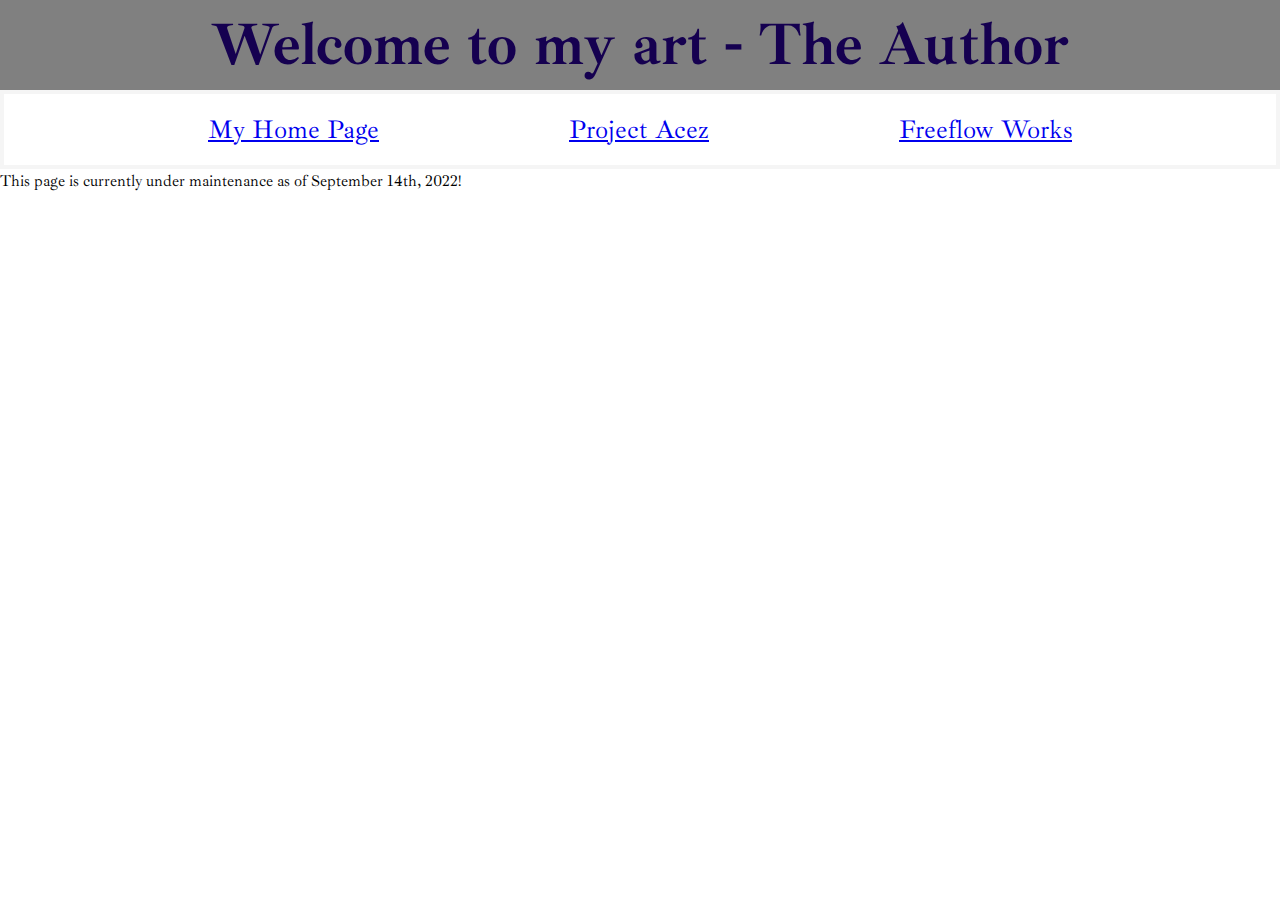
<file: mywritingworks.html>
<!DOCTYPE html>
<html lang="en">
<head>
    <meta charset="UTF-8">
    <meta http-equiv="X-UA-Compatible" content="IE=edge">
    <meta name="viewport" content="width=device-width, initial-scale=1.0">
    <link href="wwstyle.css" rel="stylesheet">
    <title>Jose's Writing Works</title>
    <style>
        @import url('https://fonts.googleapis.com/css2?family=Abril+Fatface&family=Ibarra+Real+Nova&family=Merriweather:ital@1&family=Space+Mono&family=Work+Sans:wght@400;500;800&display=swap');
        </style>
    <h1 class="wwheadertitle"><strong>Welcome to my art - The Author</strong> </h1>
        <div class="wwheader" >
            <nav class="wwnavbar">
                <a class="homenav" href="index.html">My Home Page</a>
                <a class="projectaceznav" href="projectacez.html">Project Acez</a>
                <a class="freeflownav" href="#freeflow">Freeflow Works</a>
            </nav>
        </div>
</head>
<body>
    <p class="underconsign">This page is currently under maintenance as of September 14th, 2022!</p>
</body>
</html>
</file>
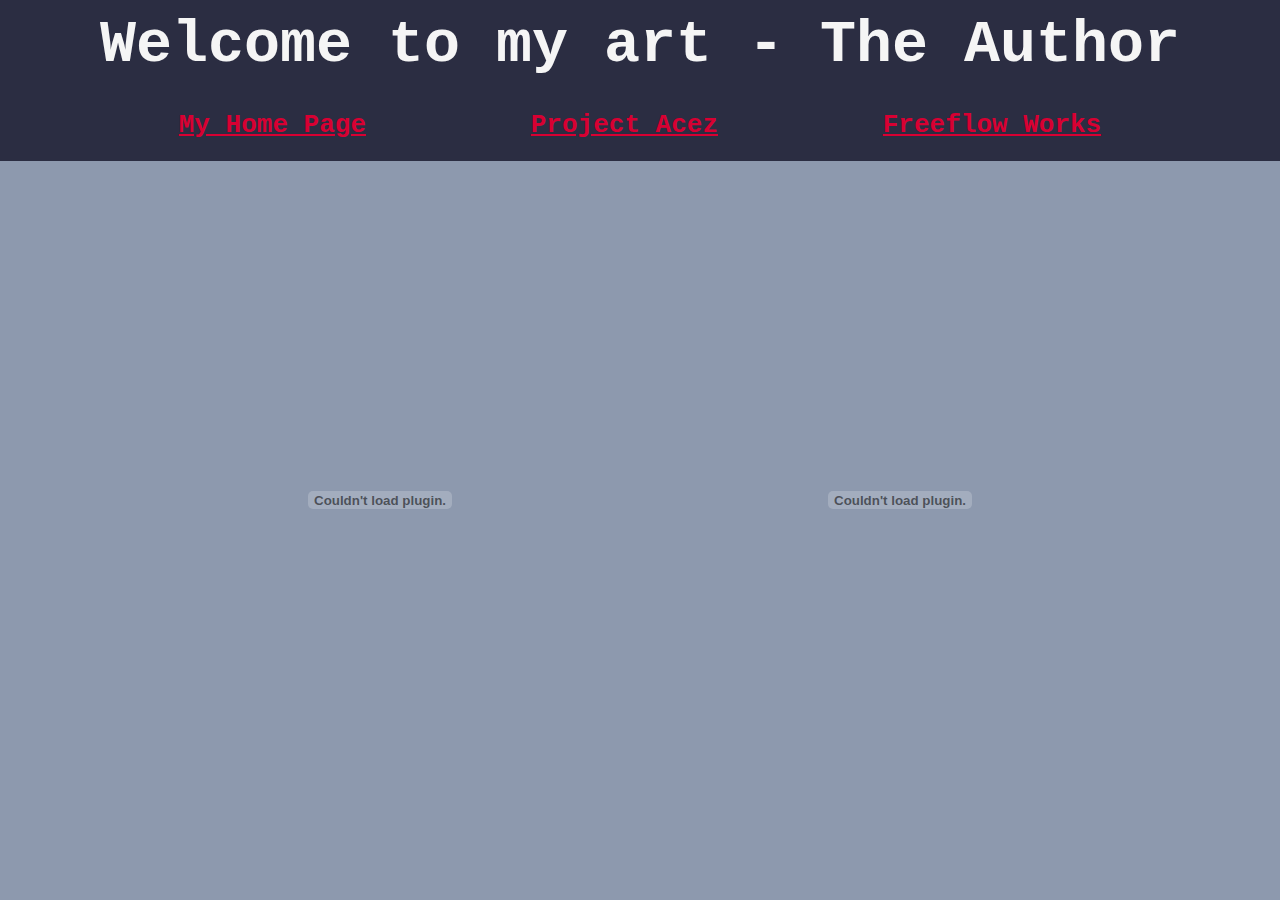
<file: views/mywritingworks.html>
<!DOCTYPE html>
<html lang="en">
<head>
    <meta charset="UTF-8">
    <meta http-equiv="X-UA-Compatible" content="IE=edge">
    <meta name="viewport" content="width=device-width, initial-scale=1.0">
    <link href="../styles/wwstyle.css" rel="stylesheet">
    <title>Jose's Writing Works</title>
    <style>
        @import url('https://fonts.googleapis.com/css2?family=Abril+Fatface&family=Ibarra+Real+Nova&family=Merriweather:ital@1&family=Space+Mono&family=Work+Sans:wght@400;500;800&display=swap');
        </style>
    
</head>
<body>
    
        <div class="wwheader" >
            <h1 class="wwheadertitle"><strong>Welcome to my art - The Author</strong> </h1>
            <nav class="wwnavbar">
                <a class="homenav" href="index.html">My Home Page</a>
                <a class="projectaceznav" href="projectacez.html">Project Acez</a>
                <a class="freeflownav" href="#freeflow">Freeflow Works</a>
            </nav>
            
            
        </div>

        <div class="pdf-container">
            <!-- PDF Viewer 1 -->
            <embed src= "../images/Final_JoseA_Powerless.pdf" type="application/pdf" class="pdf-iframe"></iframe>
            
            <!-- PDF Viewer 2 -->
            <embed src="../images/Final_JoseA_DreamsAndNightmares.pdf" type="application/pdf" class="pdf-iframe"></iframe>
            
            <!-- PDF Viewer 3 -->
            <!-- iframe class="pdf-iframe" src="path/to/your/pdf3.pdf"></iframe>
            
            Add more PDF viewers as needed -->
        </div>
</body>
</html>
</file>
<file: wwstyle.css>
/* Box sizing rules */
*,
*::before,
*::after {
  box-sizing: border-box;
}

/* Remove default margin */
body,
h1,
h2,
h3,
h4,
p,
figure,
blockquote,
dl,
dd {
  margin: 0;
}

/* Remove list styles on ul, ol elements with a list role, which suggests default styling will be removed */
ul[role='list'],
ol[role='list'] {
  list-style: none;
}

/* Set core root defaults */
html:focus-within {
  scroll-behavior: smooth;
}

/* Set core body defaults */
body {
  min-height: 100vh;
  text-rendering: optimizeSpeed;
  line-height: 1.5;
}

/* A elements that don't have a class get default styles */
a:not([class]) {
  text-decoration-skip-ink: auto;
}

/* Make images easier to work with */
img,
picture {
  max-width: 100%;
  display: block;
}

/* Inherit fonts for inputs and buttons */
input,
button,
textarea,
select {
  font: inherit;
}

/* Remove all animations, transitions and smooth scroll for people that prefer not to see them */
@media (prefers-reduced-motion: reduce) {
  html:focus-within {
   scroll-behavior: auto;
  }
  
  *,
  *::before,
  *::after {
    animation-duration: 0.01ms !important;
    animation-iteration-count: 1 !important;
    transition-duration: 0.01ms !important;
    scroll-behavior: auto !important;
  }
}

* {
    font-family:'Ibarra Real Nova', 'Courier New', Courier, monospace;
  }

.wwheadertitle{
  color: #150050;
  background-color: gray;
  font-size: 60px;
  text-align: center;
}
.wwnavbar {
  display: flex;
  justify-content: space-evenly;
  border: 4px solid whitesmoke;
  padding: auto;
  min-width: auto;
  min-height: auto;
  font-size: 26px;
  padding: 16px 14px;
  color:black;
  width: auto;
  font-weight: 400;
}
</file>
<file: styles/wwstyle.css>
/* Box sizing rules */
*,
*::before,
*::after {
  box-sizing: border-box;
}

/* Remove default margin */
body,
h1,
h2,
h3,
h4,
p,
figure,
blockquote,
dl,
dd {
  margin: 0;
}

/* Remove list styles on ul, ol elements with a list role, which suggests default styling will be removed */
ul[role='list'],
ol[role='list'] {
  list-style: none;
}

/* Set core root defaults */
html:focus-within {
  scroll-behavior: smooth;
}

/* Set core body defaults */
body {
  min-height: 100vh;
  text-rendering: optimizeSpeed;
  line-height: 1.5;
  display: flex;
  flex-direction: column;
  align-items: center;
  justify-content: center;
}

/* A elements that don't have a class get default styles */
a:not([class]) {
  text-decoration-skip-ink: auto;
}

/* Make images easier to work with */
img,
picture {
  max-width: 100%;
  display: block;
}

/* Inherit fonts for inputs and buttons */
input,
button,
textarea,
select {
  font: inherit;
}

/* Remove all animations, transitions and smooth scroll for people that prefer not to see them */
@media (prefers-reduced-motion: reduce) {
  html:focus-within {
    scroll-behavior: auto;
  }

  *,
  *::before,
  *::after {
    animation-duration: 0.01ms !important;
    animation-iteration-count: 1 !important;
    transition-duration: 0.01ms !important;
    scroll-behavior: auto !important;
  }
}

/*needed to reset CSS */
* {
  font-family: 'Courier New', Courier, monospace;
}

.wwheader {
  position: fixed;
  width: 100%;
  z-index: 20;
  background-color: #2B2D42;
  margin: 0 auto;
  top: 0;
}

.wwheadertitle {
  text-align: center;
  color: whitesmoke;
  font-size: 60px;
}

a {
  color: #D80032;
}

.wwnavbar {
  display: flex;
  justify-content: space-evenly;
  padding: 16px 14px;
  font-size: 26px;
  font-weight: 800;
  text-decoration: underline;
}

body {
  background-color: #8D99AE;
  
  margin: 0;
  padding-top: 100px; /* Adjust padding to account for header */
}

.pdf-container{
  display: flex;
  flex-wrap: wrap;
  justify-content: center;
  align-items: center;
  gap: 20px;
  padding: 20px;
}

.pdf-iframe {
  border: none;
  width: 500px;
  height: 375px;
}
</file>
